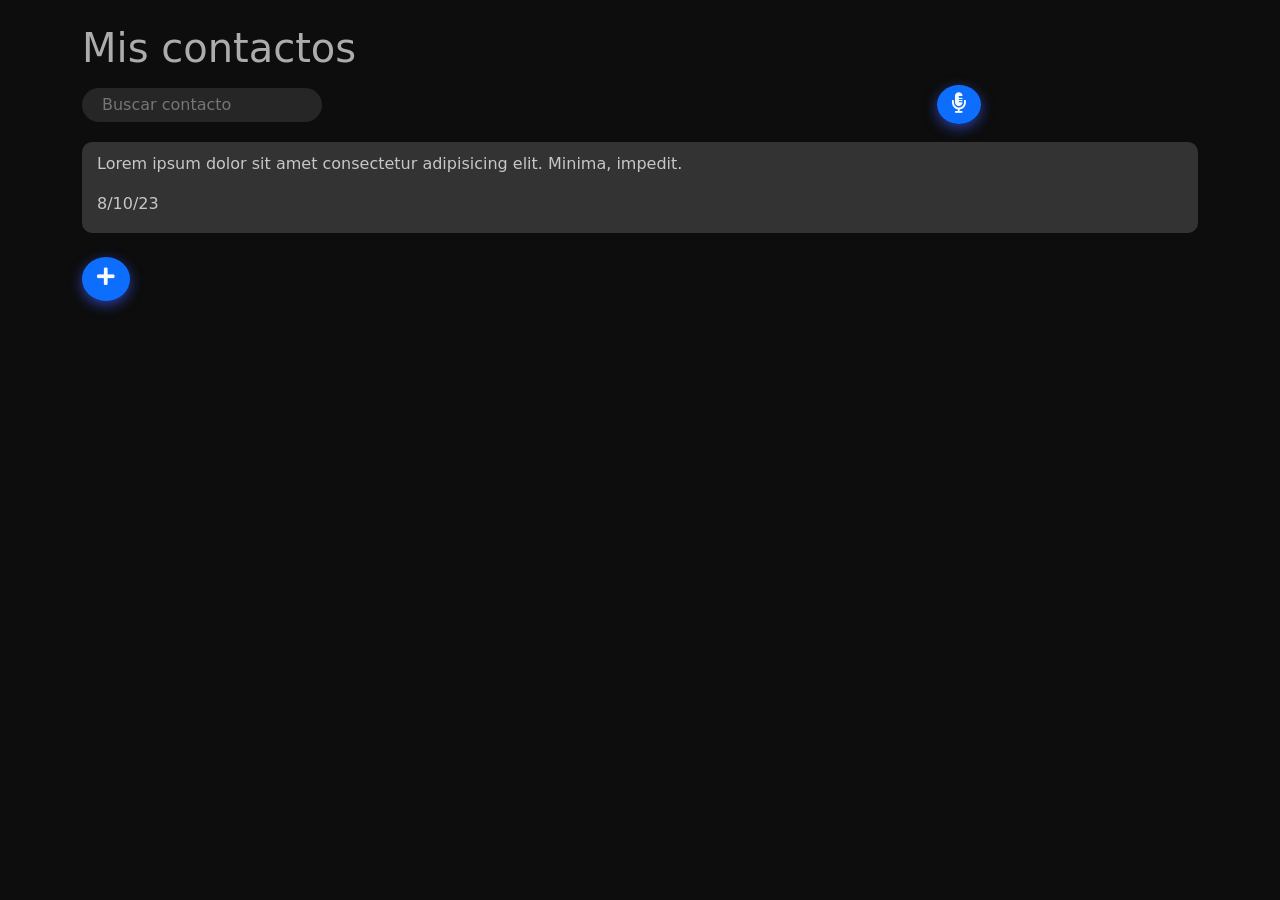
<file: index.html>
<!DOCTYPE html>
<html lang="es">
<head>
	<meta charset="UTF-8">
	<meta name="viewport" content="width=device-width, initial-scale=1.0">
	<title>Programa G&R</title>
	 <link href="https://cdn.jsdelivr.net/npm/bootstrap@5.0.2/dist/css/bootstrap.min.css" rel="stylesheet" integrity="sha384-EVSTQN3/azprG1Anm3QDgpJLIm9Nao0Yz1ztcQTwFspd3yD65VohhpuuCOmLASjC" crossorigin="anonymous">
	 <link rel="stylesheet" href="./style.css">
	 <link rel="stylesheet" href="https://cdnjs.cloudflare.com/ajax/libs/font-awesome/5.15.3/css/all.min.css" integrity="sha512-iBBXm8fW90+nuLcSKlbmrPcLa0OT92xO1BIsZ+ywDWZCvqsWgccV3gFoRBv0z+8dLJgyAHIhR35VZc2oM/gI1w==" crossorigin="anonymous" referrerpolicy="no-referrer" />
</head>
<body>

<div class="modal fade miFormulario" id="exampleModal" tabindex="-1" aria-labelledby="exampleModalLabel" aria-hidden="true">
  <div class="modal-dialog">
    <div class="modal-content">
      <div class="modal-header">
        <h5 class="modal-title" id="exampleModalLabel">Crear contacto</h5>
        <button class="text-light" type="button" class="btn-close" data-bs-dismiss="modal" aria-label="Close"></button>
      </div>
      <div class="modal-body">
        <form>
          <div class="mb-3">
            <label for="recipient-name" class="col-form-label">Nombre:</label>
            <input type="text" class="form-control" id="recipient-name">
          </div>
          <div class="mb-3">
            <label for="message-text" class="col-form-label">Trabajo realizado:</label>
            <textarea class="form-control" id="message-text"></textarea>
          </div>
        </form>
      </div>
      <div class="modal-footer">
        <button type="button" class="btn btn-danger" data-bs-dismiss="modal">Cerrar</button>
        <button type="button" class="btn btn-primary">Crear contacto</button>
      </div>
    </div>
  </div>
</div>



	<div class="Myprogram container mt-4">
	<h1 class="mb-3">Mis contactos</h1>
	<div class="search row">
	<div class="search-text col-9">
	<input class="contenido" type="text" placeholder="Buscar contacto">
	</div>
	<div class="search-voice col-3 btn-grabar">
	<div class="icon-voice bg-primary d-inline">
	<a href=""><i class="fas fa-microphone-alt text-light"></i></a> 
	</div>
	</div>
	</div>
	<div class="contact container mb-4">
		<p>Lorem ipsum dolor sit amet consectetur adipisicing elit. Minima, impedit.</p>
		<p>8/10/23</p>

	</div>
	
	<div class="d-flex">
	<div class="icon-add bg-primary">

	<a href="#myModal" data-bs-toggle="modal" data-bs-target="#exampleModal" data-bs-whatever="@mdo">
    	<i class="fas fa-plus text-light"></i>
  	</a> 
	</div>
	</div>

	</div>






	

	<script src="./annyang.min.js"></script>
	<script src="https://cdn.jsdelivr.net/npm/bootstrap@5.0.2/dist/js/bootstrap.bundle.min.js" integrity="sha384-MrcW6ZMFYlzcLA8Nl+NtUVF0sA7MsXsP1UyJoMp4YLEuNSfAP+JcXn/tWtIaxVXM" crossorigin="anonymous"></script>
	<script src="./main.js"></script>
	<script type="text/javascript" src="./voiceForm.js"></script>
</body>
</html>
</file>
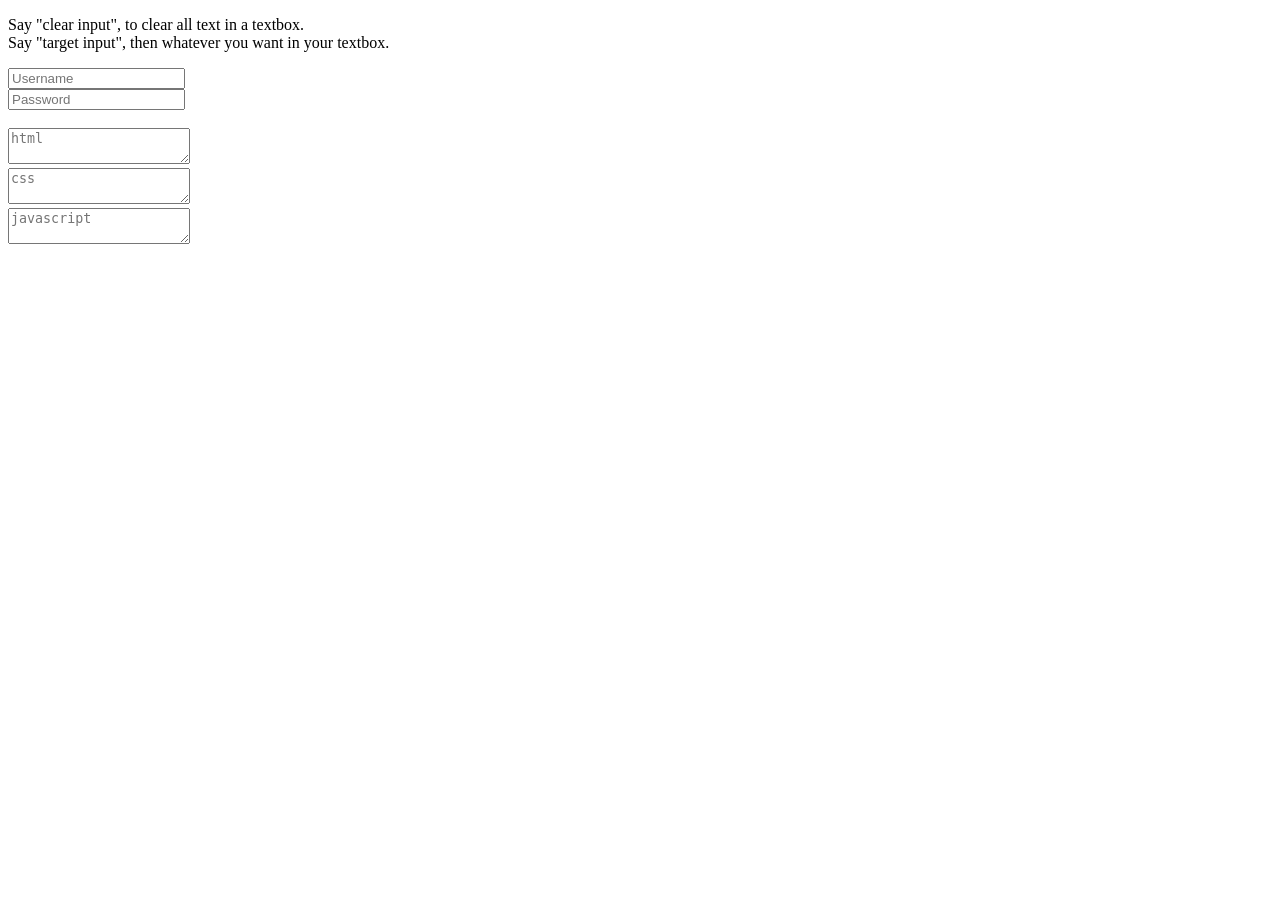
<file: newContact.html>
<!DOCTYPE html>
<html lang="en">
<head>
  <meta charset="UTF-8">
  <meta name="viewport" content="width=device-width, initial-scale=1.0">
  <title>Document</title>
</head>
<body>
  <p>
  Say "clear input", to clear all text in a textbox.
  <br>
  Say "target input", then whatever you want in your textbox.
  <br>
</p>
<input placeholder='Username' type='text'>
  <br>
  <input placeholder='Password' type='text'>
    <br>
    <br>
    <textarea placeholder='html'></textarea>
    <br>
    <textarea placeholder='css'></textarea>
    <br>
    <textarea placeholder='javascript'></textarea>
  </input>
</input>

<script>
  "use strict";

$(document).ready(function() {
  if (annyang) {
    var clearInput = function() {
      if ( $("input").is(":focus") ) {
        $("input:focus").val("");
      } else if ( $("textarea").is(":focus") ) {
        $("textarea:focus").val("");
      }
    };

    var addText = function(txt) {
      if ( $("input").is(":focus") ) {
        $("input:focus").val(function(_, oldVal) {
           return oldVal + txt;
        });
      } else if ( $("textarea").is(":focus") ) {
        $("textarea:focus").val(function(_, oldVal) {
           return oldVal + txt;
        });
      }
    };
    
    var commands = {
      "clear input": clearInput,
      "target input *search": addText,
    };
    
    annyang.addCommands(commands);
    annyang.start();
    
    $("input, textarea").on("focus", function() {
      annyang.start();
    }).on("blur", function() {
      annyang.pause();
    });
  }
});

</script>
</body>
</html>
</file>
<file: style.css>
body{
	background-color: rgb(13, 13, 13);
}
h1,h2,h3{
	color: rgb(172, 172, 172);
}
p{
	color: rgb(199, 199, 199);
}
input{
	background-color: rgb(38, 38, 38);
	border: none;
	padding: 5px 20px;
	border-radius: 20px;
	color: rgb(152, 152, 152);
}
.search{
	display: flex;
	align-items: center;
	justify-content: space-between;
}

.icon-voice{
	padding: 10px 15px;
	border-radius: 50%;
	-webkit-box-shadow: 0px 1px 13px 0px rgba(62,91,255,0.62); 
box-shadow: 0px 4px 13px 0px rgba(62,91,255,0.62);
}
.icon-add{
padding: 10px 15px;
	border-radius: 50%;
	-webkit-box-shadow: 0px 1px 13px 0px rgba(62,91,255,0.62); 
box-shadow: 0px 4px 13px 0px rgba(62,91,255,0.62);
}
.icon-add i{
		font-size: 20px;
}
.icon-voice i{
	font-size: 20px;
}

.contact{
	background-color: rgb(51, 51, 51);
	margin-top: 20px;
	border-radius: 10px;
	padding: 10px 0px 1px 15px;
}

.modal{
	background-color: rgba(0, 0, 0, .4);
}
.modal-content{
	background-color: rgb(13, 13, 13);
	color: rgb(193, 193, 193);
}
.modal input{
	background: rgb(38, 38, 38);
	border: none;
}
.modal input:focus{
	background: rgb(38, 38, 38);
}
.modal textarea:focus{
	background: rgb(38, 38, 38);
}
.modal textarea{
	background: rgb(38, 38, 38);
	border: none;
}
</file>
